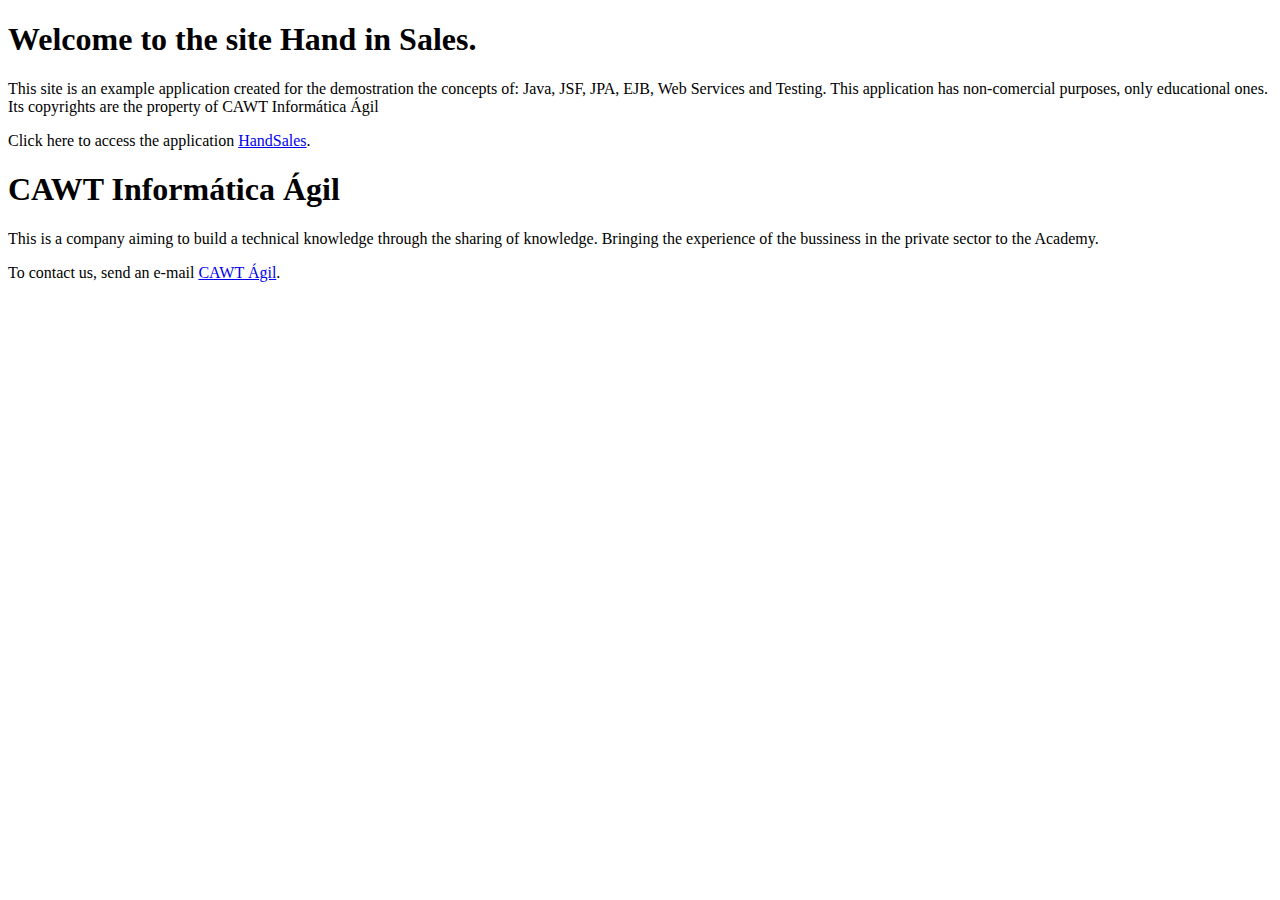
<file: handson/src/main/webapp/index.html>
<!DOCTYPE html>
<html lang="pt-br">
<head>
<title>Aplication HandSales</title>
<meta charset="utf-8">
<link href='http://fonts.googleapis.com/css?family=Elsie:400,900' rel='stylesheet' type='text/css' />
<link href="http://localhost:8080/HandSales/resources/css/comum.css" rel="StyleSheet" type="text/css" />
<script type="text/javascript" src="https://ajax.googleapis.com/ajax/libs/jquery/1.8.3/jquery.min.js"></script>
<script type="text/javascript" src="http://localhost:8080/HandSales/resources/js/paralax.js"></script>

</head>
<body>
	<div id="quemsomos" class="bgParallax" data-speed="10">
		<article>
			<h1>Welcome to the site Hand in Sales.</h1>
			<p>This site is an example application created for the demostration the concepts of: Java, JSF, JPA, EJB, Web Services and Testing. This application has non-comercial purposes, only educational ones. Its copyrights are the property of CAWT Informática Ágil</p>
			<p>
				Click here to access the application <a href="http://localhost:8080/HandSales/faces/login.xhtml">HandSales</a>.
			</p>
		</article>
	</div>
	<div id="missao" class="bgParallax" data-speed="5">
		<article>
			<h1>CAWT Informática Ágil</h1>
			<p style="color:black">This is a company aiming to build a technical knowledge through the sharing of knowledge. Bringing the experience of the bussiness in the private sector to the Academy.</p>
			<p>To contact us, send an e-mail <a href="cassiowt@gmail.com">CAWT Ágil</a>.
		</article>
	</div>
</body>
</html>
</file>
